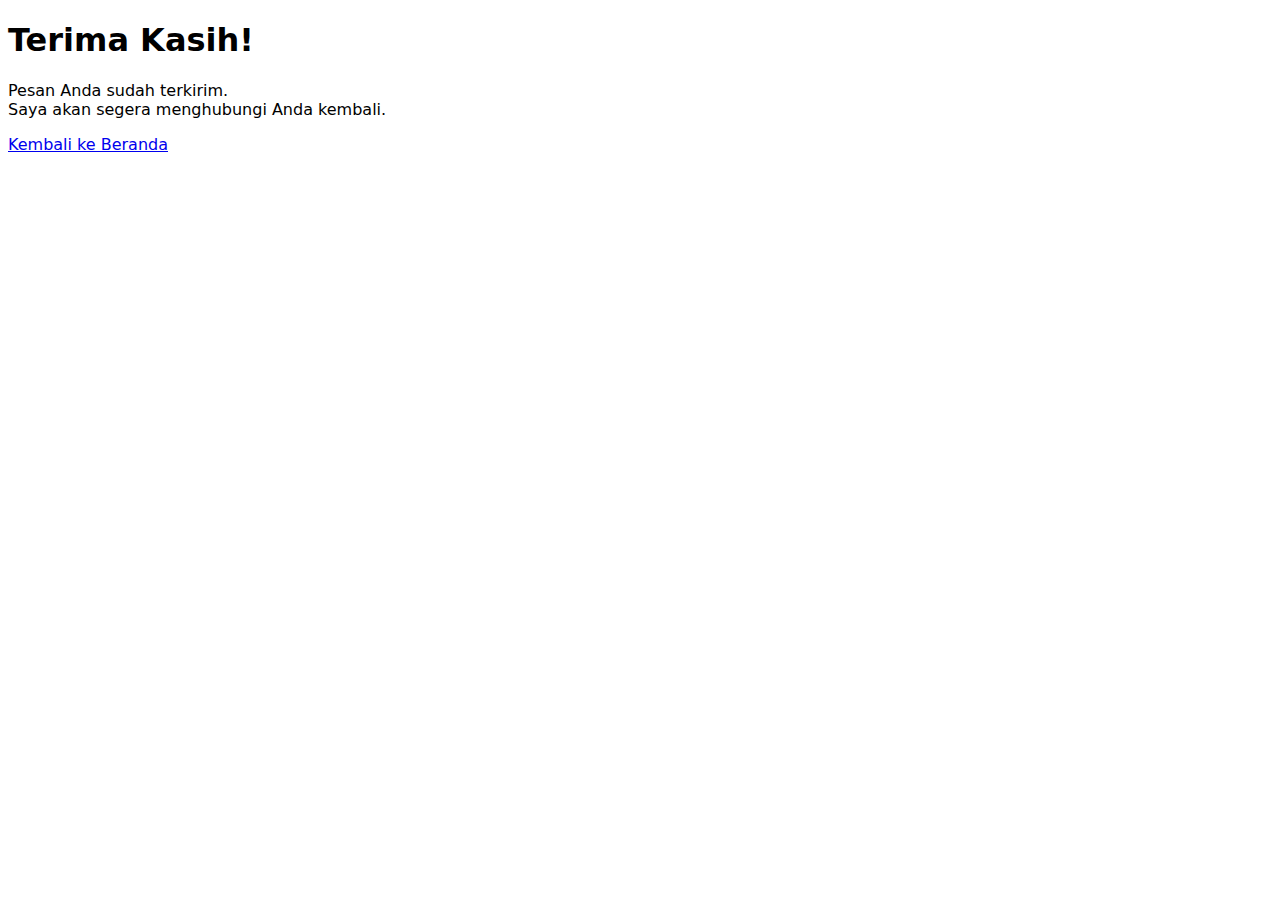
<file: public/thanks.html>
<!DOCTYPE html>
<html lang="en">
<head>
  <meta charset="UTF-8" />
  <meta name="viewport" content="width=device-width, initial-scale=1.0"/>
  <title>Thank You!</title>
  <link href="/src/index.css" rel="stylesheet">
</head>
<body class="bg-slate-900 flex items-center justify-center min-h-screen">
  <div class="bg-gray-800 rounded-2xl p-10 text-center shadow-lg">
    <h1 class="text-4xl font-bold text-orange-500 mb-4">Terima Kasih!</h1>
    <p class="text-lg text-white mb-6">Pesan Anda sudah terkirim.<br>Saya akan segera menghubungi Anda kembali.</p>
    <a href="/" class="inline-block mt-4 px-6 py-3 bg-orange-500 text-white rounded-lg font-medium hover:bg-orange-600 transition-all duration-300">Kembali ke Beranda</a>
  </div>
</body>
</html>
</file>
<file: src/index.css>
@tailwind base;
@tailwind components;
@tailwind utilities;

@layer base {
  html {
    scroll-behavior: smooth;
  }
  
  body {
    font-family: 'Inter', system-ui, -apple-system, BlinkMacSystemFont, 'Segoe UI', Roboto, sans-serif;
  }
}

@layer utilities {
  .animate-fade-in-up {
    animation: fadeInUp 0.8s ease-out forwards;
    opacity: 0;
    transform: translateY(30px);
  }
  
  .animation-delay-200 {
    animation-delay: 0.2s;
  }
  
  .animation-delay-400 {
    animation-delay: 0.4s;
  }
  
  .animation-delay-600 {
    animation-delay: 0.6s;
  }
  
  .animation-delay-800 {
    animation-delay: 0.8s;
  }
  
  .typewriter {
    overflow: hidden;
    border-right: 0.15em solid #f97316;
    white-space: nowrap;
    margin: 0 auto;
    letter-spacing: 0.15em;
    animation: typewriter 3s steps(40, end), blink-caret 0.75s step-end infinite;
  }

  .line-clamp-2 {
    display: -webkit-box;
    -webkit-line-clamp: 2;
    -webkit-box-orient: vertical;
    overflow: hidden;
  }

  .line-clamp-3 {
    display: -webkit-box;
    -webkit-line-clamp: 3;
    -webkit-box-orient: vertical;
    overflow: hidden;
  }
}

@keyframes fadeInUp {
  to {
    opacity: 1;
    transform: translateY(0);
  }
}

@keyframes typewriter {
  from {
    width: 0;
  }
  to {
    width: 100%;
  }
}

@keyframes blink-caret {
  from, to {
    border-color: transparent;
  }
  50% {
    border-color: #f97316;
  }
}

/* Custom scrollbar */
::-webkit-scrollbar {
  width: 8px;
}

::-webkit-scrollbar-track {
  background: #f1f5f9;
}

::-webkit-scrollbar-thumb {
  background: #cbd5e1;
  border-radius: 4px;
}

::-webkit-scrollbar-thumb:hover {
  background: #94a3b8;
}
</file>
